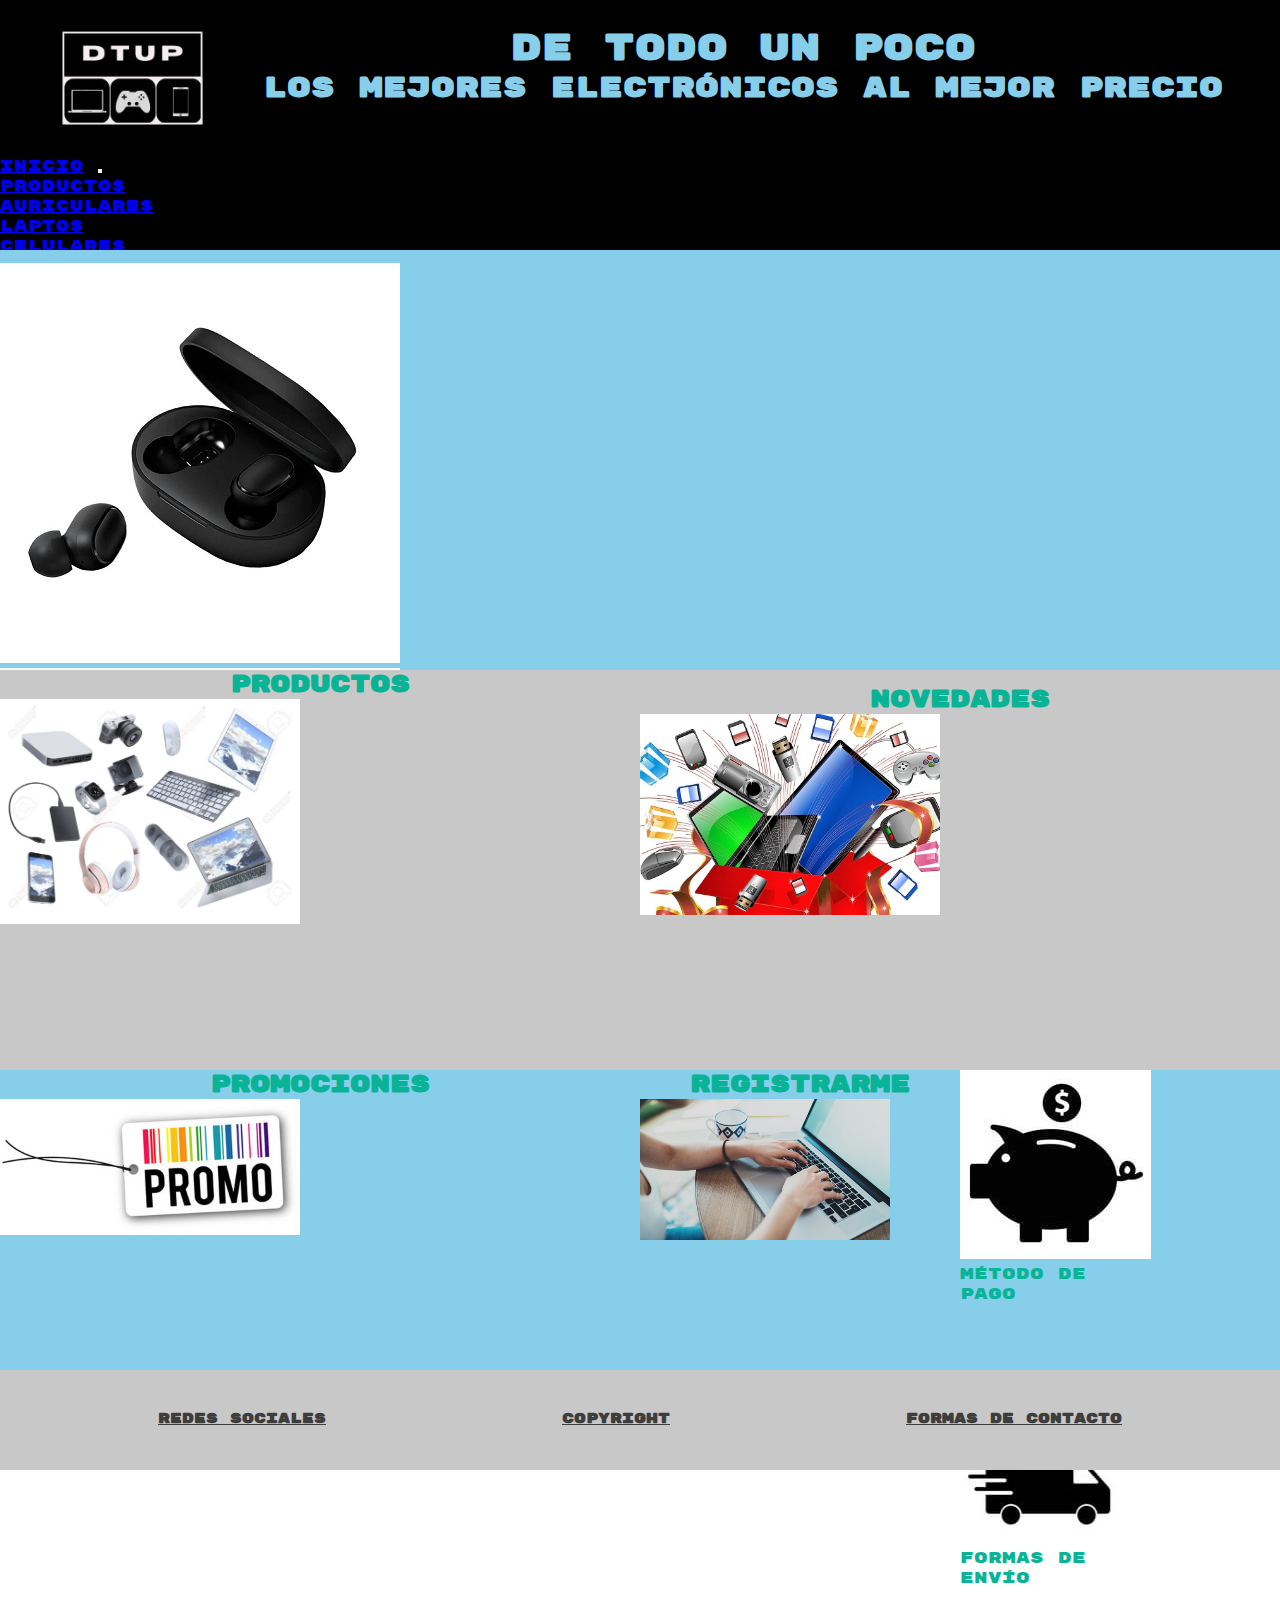
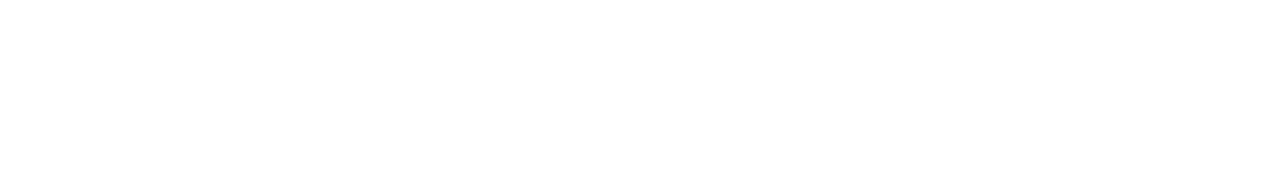
<file: index.html>
<!DOCTYPE html>
<html lang="es">
    <head>
        <meta charset="UTF-8">
        <meta http-equiv="X-UA-Compatible" content="IE=edge">
        <meta name="viewport" content="width=device-width, initial-scale=1.0">
        <meta name="keywords" content="electrónicos, inicio, menú, ventas, pagos, envio">
        <title>Inicio del sitio De todo un poco</title>
        <meta name="description" content="Página de venta de electrónicos, acceso a formas de pagos y envios.">
        <link href="https://cdn.jsdelivr.net/npm/bootstrap@5.1.3/dist/css/bootstrap.min.css" rel="stylesheet" integrity="sha384-1BmE4kWBq78iYhFldvKuhfTAU6auU8tT94WrHftjDbrCEXSU1oBoqyl2QvZ6jIW3" crossorigin="anonymous">
        <link rel="stylesheet" href="scss/origen.css">
        <link rel="preconnect" href="https://fonts.googleapis.com">
        <link rel="preconnect" href="https://fonts.gstatic.com" crossorigin>
        <link href="https://fonts.googleapis.com/css2?family=Rubik+Mono+One&display=swap" rel="stylesheet"> 
    </head>

    <body class="grid-areas">
        <header class="fondoNegro headerInicio">
            <div class="encabezado">
                <img width="150" src="./imagenes/logoNegro.jpg" alt="Logo">
                <div>
                  <h1 class="celeste centrarTitulo">De Todo un Poco</h1>              
                  <h2 class="celeste centrarTitulo sizeSubtitulo">Los mejores electrónicos al mejor precio</h2>
                </div>
            </div>
                   <!--Menu-->
            <nav class="navbar navbar-expand-lg navbar-light bg-light">
              <div class="container-fluid">
                <a class="navbar-brand" href="index.html">Inicio</a>
                <button class="navbar-toggler" type="button" data-bs-toggle="collapse" data-bs-target="#navbarNavDropdown"
                  aria-controls="navbarNavDropdown" aria-expanded="false" aria-label="Toggle navigation">
                  <span class="navbar-toggler-icon"></span>
                </button>
                <div class="collapse navbar-collapse" id="navbarNavDropdown">
                  <ul class="navbar-nav">
                    <li class="nav-item dropdown">
                      <a class="nav-link dropdown-toggle" href="pages/productos.html" id="navbarDropdownMenuLink" role="button"
                        data-bs-toggle="dropdown" aria-expanded="false">
                        Productos
                      </a>
                      <ul class="dropdown-menu" aria-labelledby="navbarDropdownMenuLink">
                        <li><a class="dropdown-item" href="pages/productos.html#auriculares">Auriculares</a></li>
                        <li><a class="dropdown-item" href="pages/productos.html#laptops">Laptos</a></li>
                        <li><a class="dropdown-item" href="pages/productos.html#celulares">Celulares</a></li>
                        <li><a class="dropdown-item" href="pages/productos.html#gaming">Gaming</a></li>
                      </ul>
                    </li>
                    <li class="nav-item">
                      <a class="nav-link" aria-current="page" href="pages/novedades.html">Novedades</a>
                    </li>
                    <li class="nav-item">
                      <a class="nav-link" href="pages/promociones.html">Promociones</a>
                    </li>
                    <li class="nav-item">
                      <a class="nav-link" href="pages/registrarme.html">Registrarme</a>
                    </li>
                    
                  </ul>
                </div>
              </div>
            </nav>
                     
        </header>
                                            
               <!--Carrusel-->     
               <article class="fondoCeleste fotosCarrusel espacioCarrusel">
                <div id="carouselExampleIndicators" class="carousel carousel-dark slide mb-5" data-bs-ride="carousel">
                  <div class="carousel-inner">
                    <div class="carousel-item active imgCarousel">
                      <img src="imagenes/auricularescarrusel.jpg" class="d-block w-30" alt="iphone13promax"></a>
                    </div>
                    <div class="carousel-item imgCarousel">
                      <img src="imagenes/laptopcarrusel.jpg" class="d-block w-30" alt="iphone13promax"></a>
                    </div>
                  </div>
                  <button class="carousel-control-prev" type="button" data-bs-target="#carouselExampleIndicators" data-bs-slide="prev">
                    <span class="carousel-control-prev-icon" aria-hidden="true"></span>
                    <span class="visually-hidden">Previous</span>
                  </button>
                  <button class="carousel-control-next" type="button" data-bs-target="#carouselExampleIndicators" data-bs-slide="next">
                    <span class="carousel-control-next-icon" aria-hidden="true"></span>
                    <span class="visually-hidden">Next</span>
                  </button>
                </div>
              </article>

                <!--Secciones-->
                <div class="fondoGris productos">
                <h2 class="verde centrarTitulo">Productos</h2>
                <img width="300" src="imagenes/productos.jpg" alt="Productos"> 
                </div>

                <div class="novedades fondoGris">
                <h2 class="verde centrarTitulo">Novedades</h2>   
                <img width="300" src="imagenes/novedades.jpg" alt="Novedades">
                </div>
             

          
                <div class="fondoCeleste promociones">
                <h2 class="verde centrarTitulo">Promociones</h2>
                <img width="300" src="imagenes/promociones.jpg" alt="Promociones">
                </div>

                <div class="fondoCeleste registrarme">            
                <h2 class="verde centrarTitulo ">Registrarme</h2> 
                <img class="px-20" width="250" src="imagenes/registrarme.jpg" alt="Registrarme">
                </div>

                <!--Tarjetas de información-->
                <div class="d-flex px-3 py-5 tarjetas fondoCeleste"> 
                   
                    <div class="card" style="width: 9rem; height:40vh;">
                        <img src="imagenes/pago.jpg " class="card-img-top" alt="Pago">
                        <div class="card-body">
                          <p class="card-text verde">Método de pago</p>
                        </div>
                    </div>
                          
                             
                    <div class="card" style="width: 9rem; height:40vh;">
                        <img src="imagenes/envio.jpg" class="card-img-top" alt="Envio">
                        <div class="card-body">
                          <p class="card-text verde">Formas de envío</p>
                        </div>
                    </div>
               </div>
           
       
        <footer class="estiloFooter footerInicio" > 
           
           <h2 class="sizeFooter subrayado">Redes sociales</h2>
           <h2 class="sizeFooter subrayado">Copyright</h2>
           <h2 class="sizeFooter subrayado">Formas de Contacto</h2>
        </footer>
        
        <script src="https://cdn.jsdelivr.net/npm/bootstrap@5.1.3/dist/js/bootstrap.bundle.min.js" integrity="sha384-ka7Sk0Gln4gmtz2MlQnikT1wXgYsOg+OMhuP+IlRH9sENBO0LRn5q+8nbTov4+1p" crossorigin="anonymous"></script>
    </body>
</html>
</file>
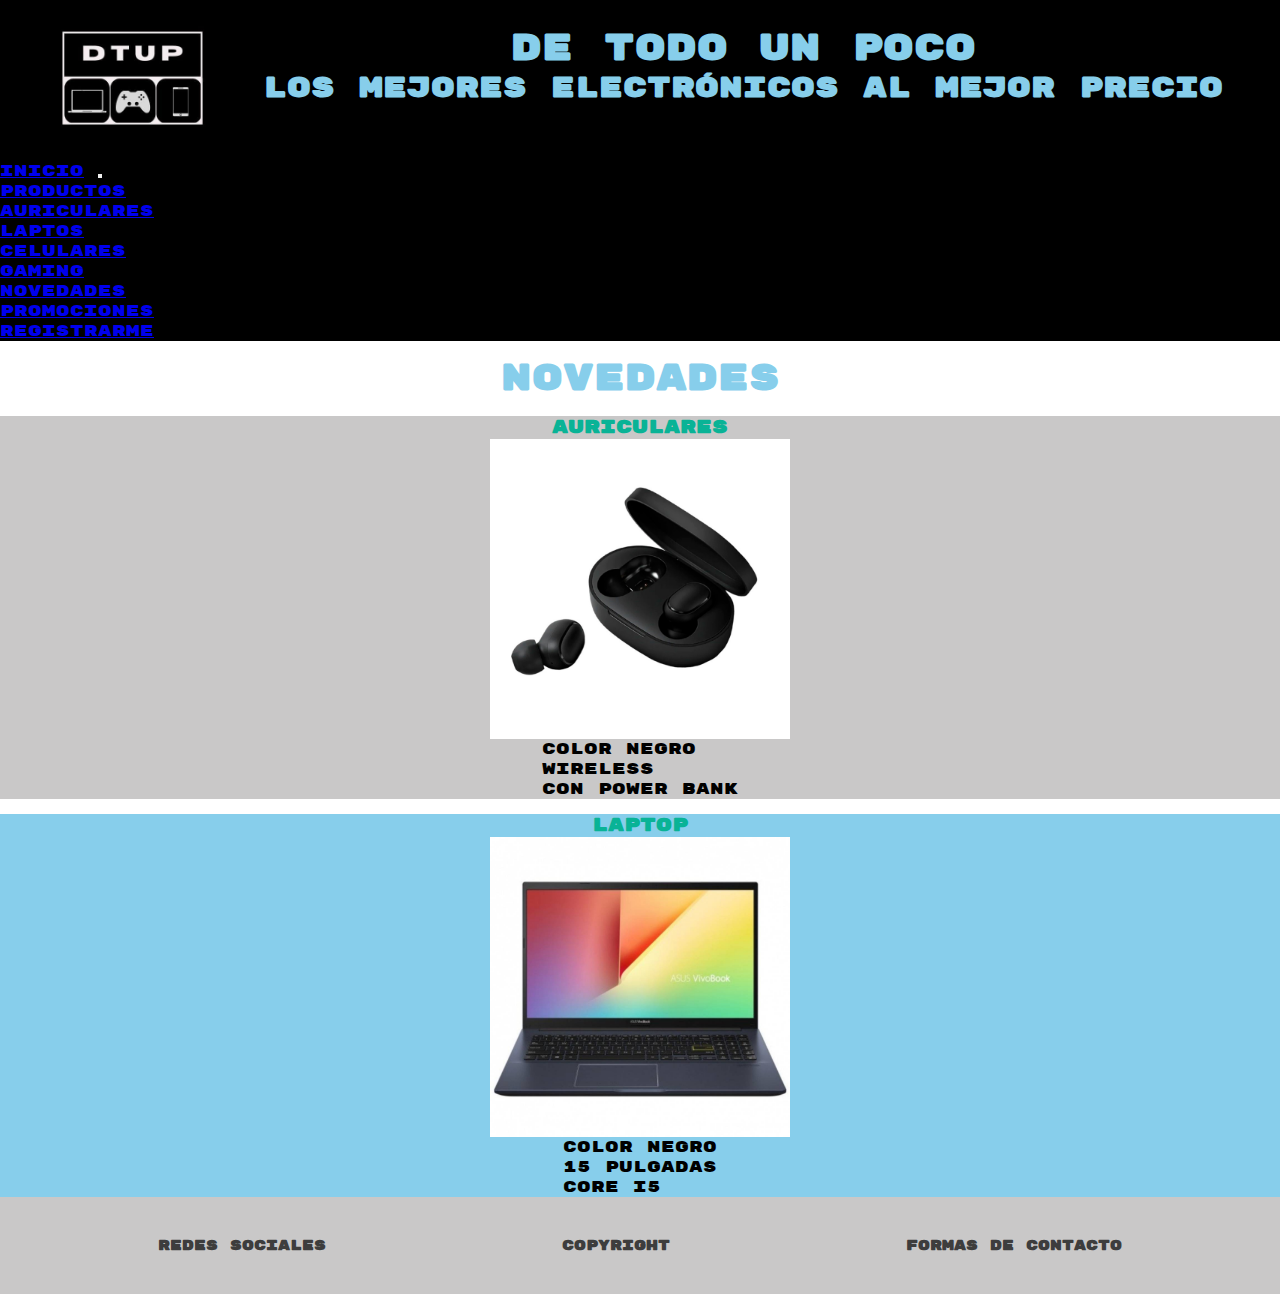
<file: pages/novedades.html>
<!DOCTYPE html>
<html lang="es">
<head>
    <meta charset="UTF-8">
    <meta http-equiv="X-UA-Compatible" content="IE=edge">
    <meta name="viewport" content="width=device-width, initial-scale=1.0">
    <meta name="keywords" content="novedades, productos, electrónicos,caractarísticas">
    <title>Listado de novedades del sitio DTUP</title>
    <meta name="description" content="Ultimos productos electrónicos en ingresar al catálogo de ventas de DTUP">
    <link href="https://cdn.jsdelivr.net/npm/bootstrap@5.1.3/dist/css/bootstrap.min.css" rel="stylesheet" integrity="sha384-1BmE4kWBq78iYhFldvKuhfTAU6auU8tT94WrHftjDbrCEXSU1oBoqyl2QvZ6jIW3" crossorigin="anonymous">
    <link rel="stylesheet" href="../scss/origen.css">
    <link rel="preconnect" href="https://fonts.googleapis.com">
    <link rel="preconnect" href="https://fonts.gstatic.com" crossorigin>
    <link href="https://fonts.googleapis.com/css2?family=Rubik+Mono+One&display=swap" rel="stylesheet">
</head>
<body>
    <header class="fondoNegro">
      <div class="encabezado">
        <a href="../index.html"><img width="150" src="../imagenes/logoNegro.jpg" alt="Logo"> </a>
        <div>
          <h1 class="celeste centrarTitulo">De Todo un Poco</h1>              
          <h2 class="celeste centrarTitulo sizeSubtitulo">Los mejores electrónicos al mejor precio</h2>
        </div>
      </div>           
        
            <!-- Menú -->
      <nav class="navbar navbar-expand-lg navbar-light bg-light">
                <div class="container-fluid">
                  <a class="navbar-brand" href="../index.html">Inicio</a>
                  <button class="navbar-toggler" type="button" data-bs-toggle="collapse" data-bs-target="#navbarNavDropdown"
                    aria-controls="navbarNavDropdown" aria-expanded="false" aria-label="Toggle navigation">
                    <span class="navbar-toggler-icon"></span>
                  </button>
                  <div class="collapse navbar-collapse" id="navbarNavDropdown">
                    <ul class="navbar-nav">
                      <li class="nav-item dropdown">
                        <a class="nav-link dropdown-toggle" href="productos.html" id="navbarDropdownMenuLink" role="button"
                          data-bs-toggle="dropdown" aria-expanded="false">
                          Productos
                        </a>
                        <ul class="dropdown-menu" aria-labelledby="navbarDropdownMenuLink">
                          <li><a class="dropdown-item" href="productos.html#auriculares">Auriculares</a></li>
                          <li><a class="dropdown-item" href="productos.html#laptops">Laptos</a></li>
                          <li><a class="dropdown-item" href="productos.html#celulares">Celulares</a></li>
                          <li><a class="dropdown-item" href="productos.html#gaming">Gaming</a></li>
                        </ul>
                      </li>
                      <li class="nav-item">
                        <a class="nav-link active" aria-current="page" href="novedades.html">Novedades</a>
                      </li>
                      <li class="nav-item">
                        <a class="nav-link" href="promociones.html">Promociones</a>
                      </li>
                      <li class="nav-item">
                        <a class="nav-link" href="registrarme.html">Registrarme</a>
                      </li>
                      
                    </ul>
                  </div>
                </div>
              </nav>
                       
    </header>

    <main class="novedades">
        <h2 class="celeste centrarTitulo transicion">Novedades</h2>
        <article class="novedades__auriculares">
            <h3 class="centrarTitulo verde">Auriculares</h3>
            <img width="300" src="../imagenes/auriculares.jpg" alt="AuricularesInalambricos">   
            
            <p>Color negro<br>
               wireless<br>
               Con power bank<br>
            </p>
          </article>
        <article class=novedades__laptop>             
            <h3 class="centrarTitulo verde">Laptop</h3>
            <img width="300" src="../imagenes/laptopTres.jpg" alt="Laptop">  
         
            <p>Color negro<br>
               15 pulgadas<br>
               Core i5<br>
            </p>
        </article> 
    </main>      
    <footer class="estiloFooter">
        
        <h2 class="sizeFooter">Redes sociales</h2>
        <h2 class="sizeFooter">Copyright</h2>
        <h2 class="sizeFooter">Formas de Contacto</h2>
     </footer>
     <script src="https://cdn.jsdelivr.net/npm/bootstrap@5.1.3/dist/js/bootstrap.bundle.min.js" integrity="sha384-ka7Sk0Gln4gmtz2MlQnikT1wXgYsOg+OMhuP+IlRH9sENBO0LRn5q+8nbTov4+1p" crossorigin="anonymous"></script>
</body>
</html>
</file>
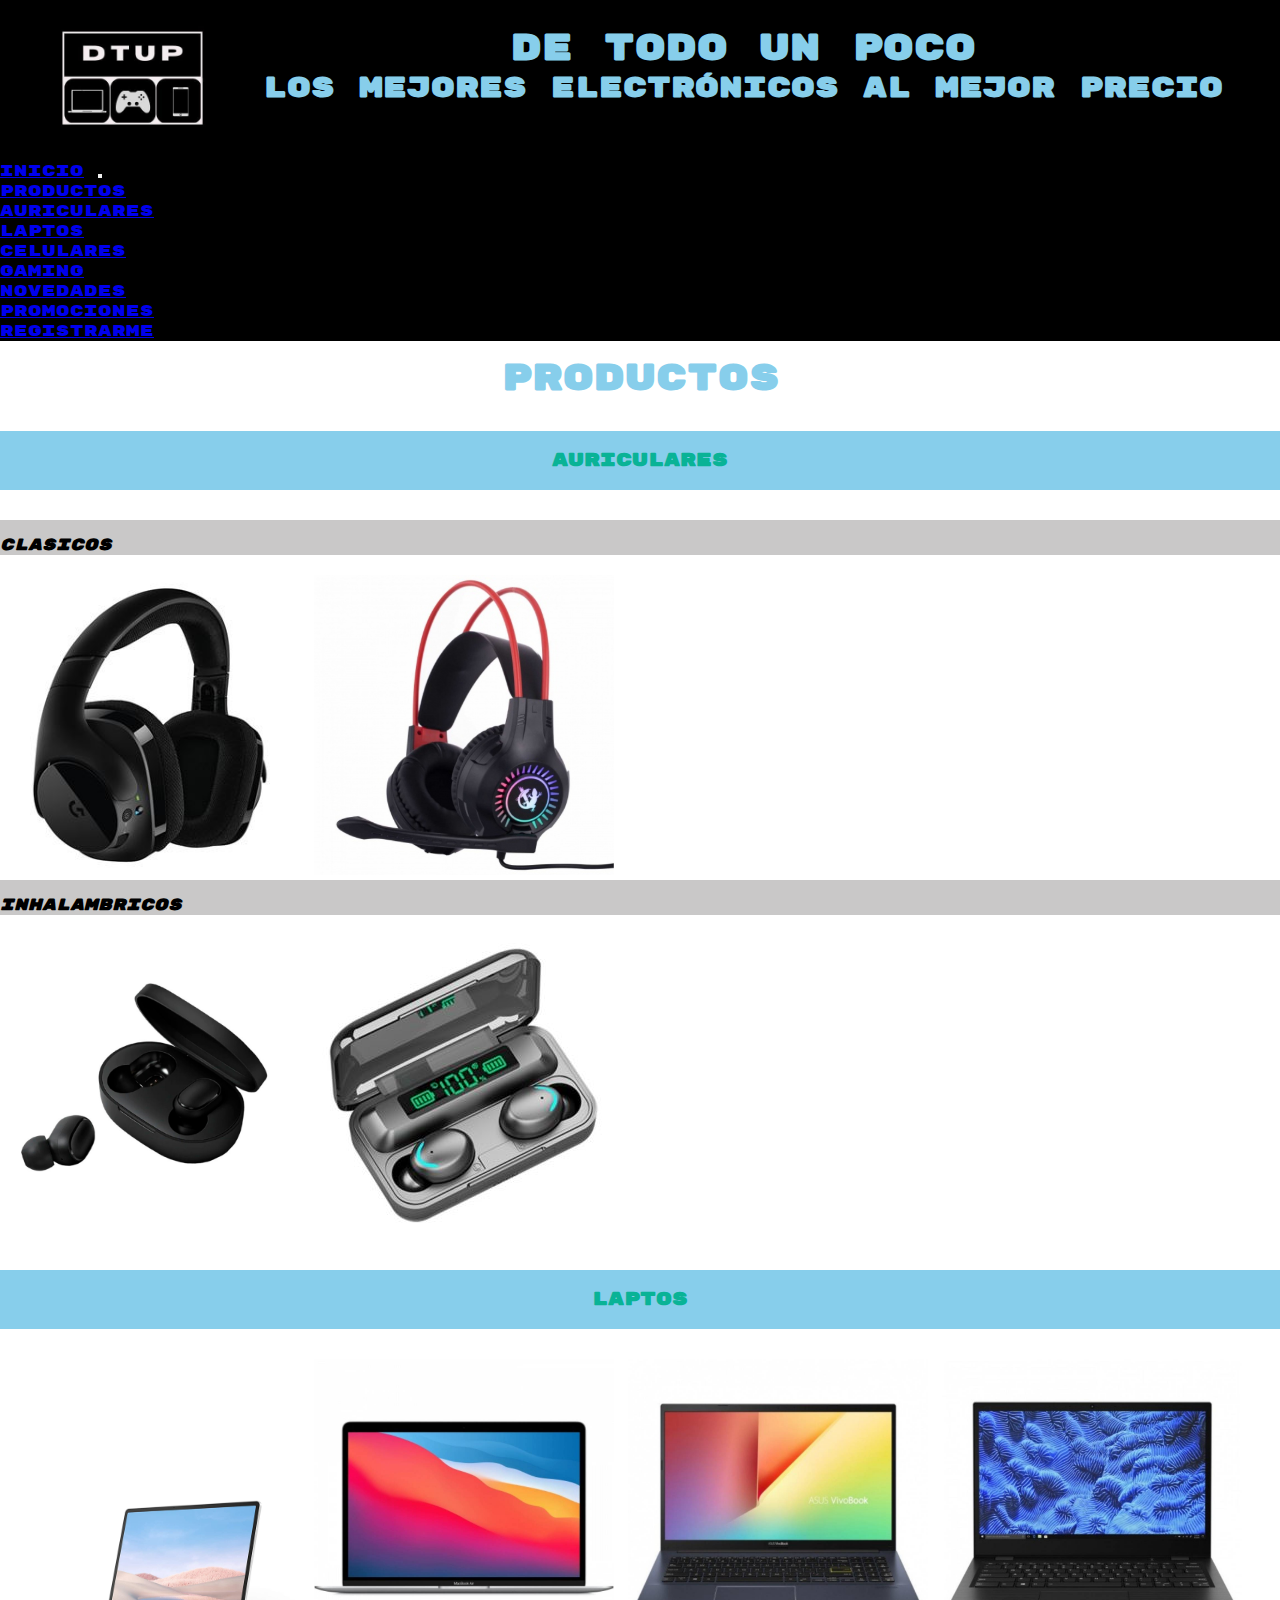
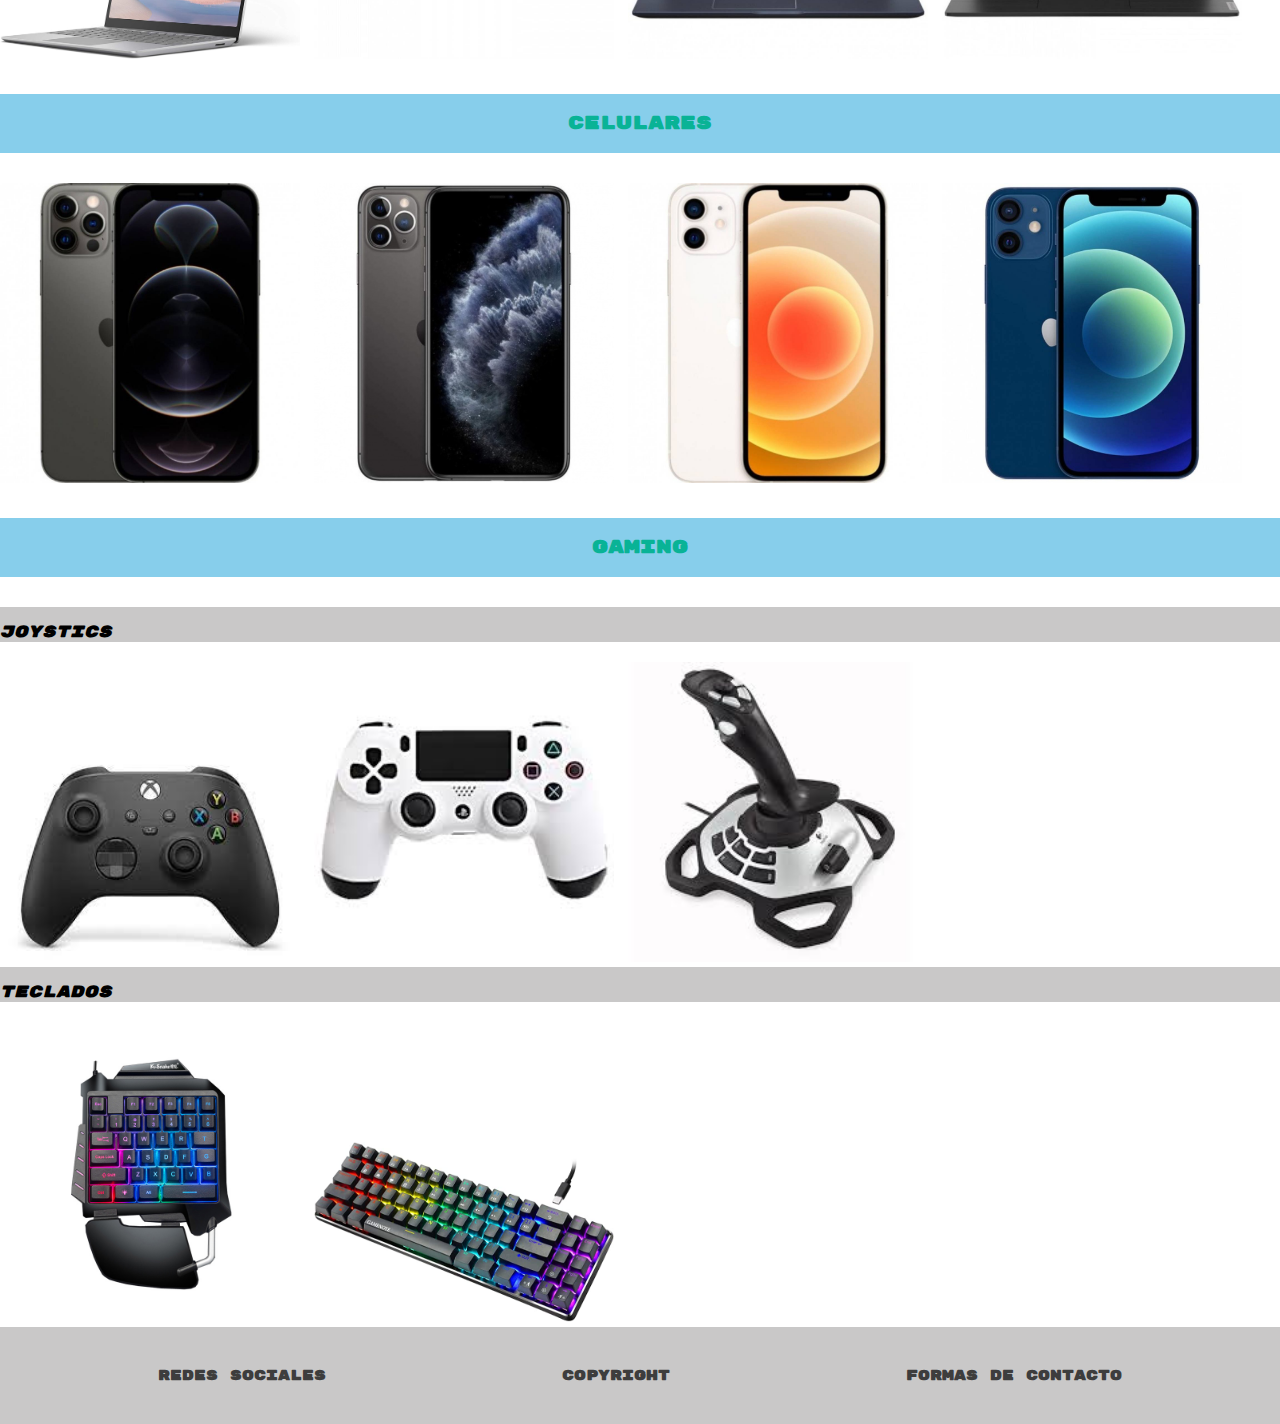
<file: pages/productos.html>
<!DOCTYPE html>
<html lang="es">
<head>
    <meta charset="UTF-8">
    <meta http-equiv="X-UA-Compatible" content="IE=edge">
    <meta name="viewport" content="width=device-width, initial-scale=1.0">
    <meta name="productos, celulares, auriculares, laptops, teclados, Joystics ">
    <title>Catálogo de productos de DTUP</title>
    <meta name="description" content="Listado de los productos electrónicos que vende DTUP que incluye celulares, laptos y articulos de gaming">
    <link href="https://cdn.jsdelivr.net/npm/bootstrap@5.1.3/dist/css/bootstrap.min.css" rel="stylesheet" integrity="sha384-1BmE4kWBq78iYhFldvKuhfTAU6auU8tT94WrHftjDbrCEXSU1oBoqyl2QvZ6jIW3" crossorigin="anonymous">
    <link rel="stylesheet" href="../scss/origen.css">
    <link rel="preconnect" href="https://fonts.googleapis.com">
    <link rel="preconnect" href="https://fonts.gstatic.com" crossorigin>
    <link href="https://fonts.googleapis.com/css2?family=Rubik+Mono+One&display=swap" rel="stylesheet">
</head>
<body>
    <header class="fondoNegro">
      <div class="encabezado">
        <a href="..//index.html"><img width="150" src="../imagenes/logoNegro.jpg" alt="Logo"></a>
        <div>
            <h1 class="celeste centrarTitulo">De Todo un Poco</h1>  
            <h2 class="celeste centrarTitulo sizeSubtitulo">Los mejores electrónicos al mejor precio</h2>
        </div>
      </div>                 
        
            <!-- Menú -->
      <nav class="navbar navbar-expand-lg navbar-light bg-light">
                <div class="container-fluid">
                  <a class="navbar-brand" href="../index.html">Inicio</a>
                  <button class="navbar-toggler" type="button" data-bs-toggle="collapse" data-bs-target="#navbarNavDropdown"
                    aria-controls="navbarNavDropdown" aria-expanded="false" aria-label="Toggle navigation">
                    <span class="navbar-toggler-icon"></span>
                  </button>
                  <div class="collapse navbar-collapse" id="navbarNavDropdown">
                    <ul class="navbar-nav">
                      <li class="nav-item dropdown">
                        <a class="nav-link active nav-link dropdown-toggle" href="productos.html" id="navbarDropdownMenuLink" role="button"
                          data-bs-toggle="dropdown" aria-expanded="false">
                          Productos
                        </a>
                        <ul class="dropdown-menu" aria-labelledby="navbarDropdownMenuLink">
                          <li><a class="dropdown-item" href="productos.html#auriculares">Auriculares</a></li>
                          <li><a class="dropdown-item" href="productos.html#laptops">Laptos</a></li>
                          <li><a class="dropdown-item" href="productos.html#celulares">Celulares</a></li>
                          <li><a class="dropdown-item" href="productos.html#gaming">Gaming</a></li>
                        </ul>
                      </li>
                      <li class="nav-item">
                        <a class="nav-link" aria-current="page" href="novedades.html">Novedades</a>
                      </li>
                      <li class="nav-item">
                        <a class= "nav-link" href="promociones.html">Promociones</a>
                      </li>
                      <li class="nav-item">
                        <a class="nav-link" href="registrarme.html">Registrarme</a>
                      </li>
                      
                    </ul>
                  </div>
                </div>
        </nav>
                       
    </header>  
    <main> 
       
            <h2 class="titulo celeste centrarTitulo">Productos</h2>

            <div>
                <h3 id="auriculares" class="verde titulo__subtitulo">Auriculares</h3>
                    <h4 class="titulo__subtitulo__item">Clasicos</h4>
                    <img width="300" src="../imagenes/auricularesVincha.jpeg" alt="AuricularesVincha"> 
                    <img width="300" src="../imagenes/auricularVinchaDos.jpg" alt="AuricularesVinchaDos"> 
                   
                    <h4 class="titulo__subtitulo__item">Inhalambricos</h4>
                    <img width="300" src="../imagenes/auriculares.jpg" alt="AuricularesInalambricos"> 
                    <img width="300" src="../imagenes/auricularInDos.jpg" alt="AuricularesInalambricosDos"> 
            </div>
            <div>
                <h3 id="laptops" class="verde titulo__subtitulo">Laptos</h3>
                    <img width="300" src="../imagenes/laptop.jpg" alt="Laptos"> 
                    <img width="300" src="../imagenes/laptopUno.jpg" alt="LaptopUno"> 
                    <img width="300" src="../imagenes/laptopTres.jpg" alt="LaptopTres"> 
                    <img width="300" src="../imagenes/laptopCuatro.jpg" alt="LaptopCuatro"> 
            </div>
            <div>
                  <h3 id="celulares" class="verde titulo__subtitulo">Celulares</h3>
                    <img width="300" src="../imagenes/celUno.jpg" alt="Celular"> 
                    <img width="300" src="../imagenes/celDos.jpg" alt="CelularDos"> 
                    <img width="300" src="../imagenes/celTres.jpg" alt="CelularTres"> 
                    <img width="300" src="../imagenes/celCuatro.jpg" alt="CelularCuatros"> 
            </div>
            <div>
                 <h3 id="gaming" class="verde titulo__subtitulo">Gaming</h3>
                    <h4 class="titulo__subtitulo__item">Joystics</h4>
                    <img width="300" src="../imagenes/JoystickUno.jpg" alt="Joystics"> 
                    <img width="300" src="../imagenes/joystickDos.jpg" alt="JoystickDos"> 
                    <img width="300" src="../imagenes/joystickTres.jpg" alt="JoystickTres"> 
                   
                    <h4 class="titulo__subtitulo__item">Teclados</h4>
                    <img width="300" src="../imagenes/tecladoUno.jpg" alt="Teclados"> 
                    <img width="300" src="../imagenes/tecladoDos.jpg" alt="TecladoDos"> 
            </div>
    </main>
    <footer class="estiloFooter">
            
            <h2 class="sizeFooter">Redes sociales</h2>
            <h2 class="sizeFooter">Copyright</h2>
            <h2 class="sizeFooter">Formas de Contacto</h2>
     </footer>
     <script src="https://cdn.jsdelivr.net/npm/bootstrap@5.1.3/dist/js/bootstrap.bundle.min.js" integrity="sha384-ka7Sk0Gln4gmtz2MlQnikT1wXgYsOg+OMhuP+IlRH9sENBO0LRn5q+8nbTov4+1p" crossorigin="anonymous"></script>
</body>
</html>
</file>
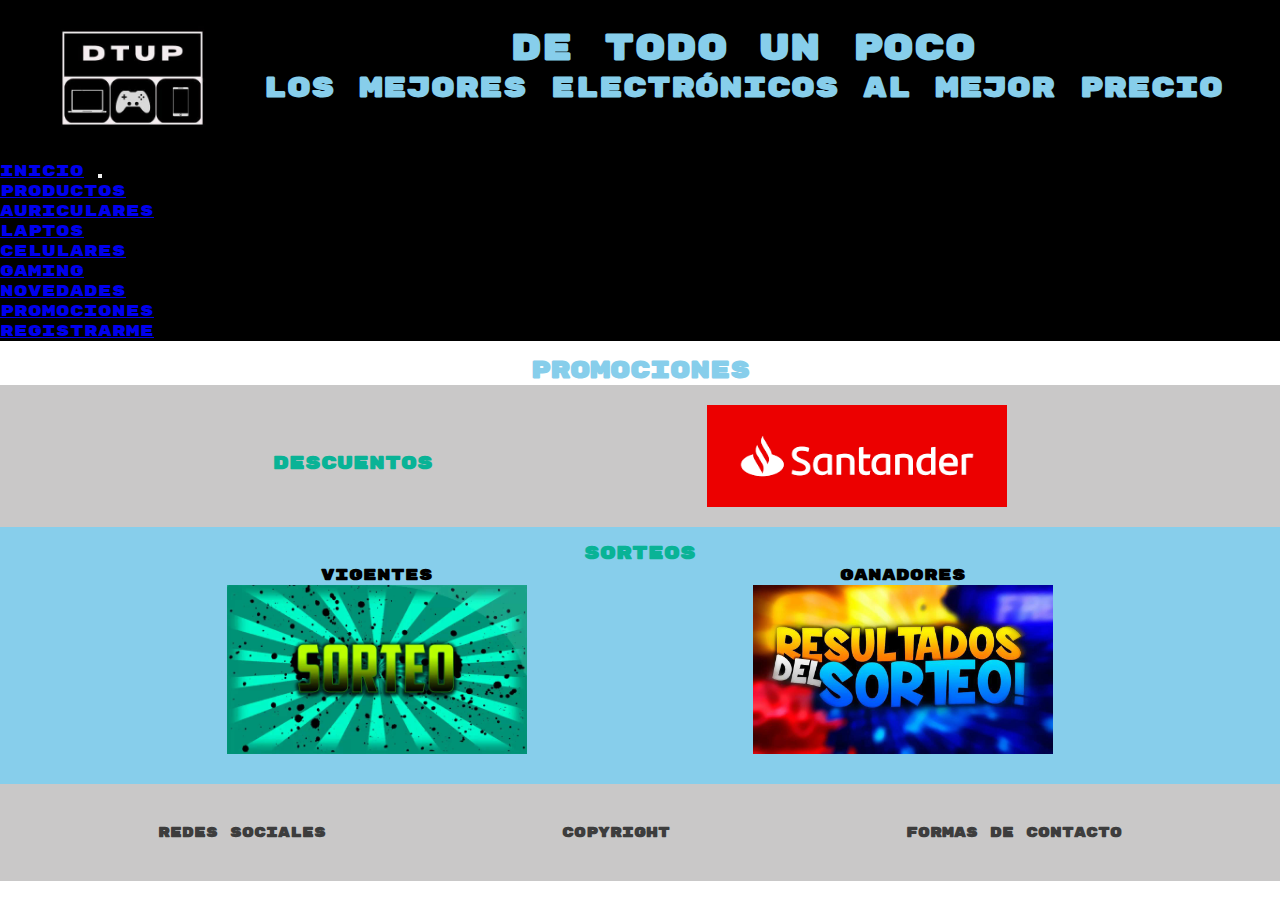
<file: pages/promociones.html>
<!DOCTYPE html>
<html lang="es">
<head>
    <meta charset="UTF-8">
    <meta http-equiv="X-UA-Compatible" content="IE=edge">
    <meta name="viewport" content="width=device-width, initial-scale=1.0">
    <meta name="keywords" content="promociones, descuentos, sorteos, ganadores">
    <title>Página de promociones del sitio De todo un Poco</title>
    <meta name="description" content="Información sobre las tarjetas que tienen descuento en la página, anuncio de los sorteos a realizar y de los ganadores de los mismos.">
    <link href="https://cdn.jsdelivr.net/npm/bootstrap@5.1.3/dist/css/bootstrap.min.css" rel="stylesheet" integrity="sha384-1BmE4kWBq78iYhFldvKuhfTAU6auU8tT94WrHftjDbrCEXSU1oBoqyl2QvZ6jIW3" crossorigin="anonymous">
    <link rel="stylesheet" href="../scss/origen.css">
    <link rel="preconnect" href="https://fonts.googleapis.com">
    <link rel="preconnect" href="https://fonts.gstatic.com" crossorigin>
    <link href="https://fonts.googleapis.com/css2?family=Rubik+Mono+One&display=swap" rel="stylesheet">
</head>
<body>
    <header class="fondoNegro">
      <div class="encabezado">
        <a href="../index.html"><img width="150" src="../imagenes/logoNegro.jpg" alt="Logo"></a>
        <div>
            <h1 class="celeste centrarTitulo">De Todo un Poco</h1>  
            <h2 class="celeste centrarTitulo sizeSubtitulo">Los mejores electrónicos al mejor precio</h2>
        </div>
      </div>
      <nav> 
            <!-- Menú -->
            <nav class="navbar navbar-expand-lg navbar-light bg-light">
                <div class="container-fluid">
                  <a class="navbar-brand" href="../index.html">Inicio</a>
                  <button class="navbar-toggler" type="button" data-bs-toggle="collapse" data-bs-target="#navbarNavDropdown"
                    aria-controls="navbarNavDropdown" aria-expanded="false" aria-label="Toggle navigation">
                    <span class="navbar-toggler-icon"></span>
                  </button>
                  <div class="collapse navbar-collapse" id="navbarNavDropdown">
                    <ul class="navbar-nav">
                      <li class="nav-item dropdown">
                        <a class="nav-link dropdown-toggle" href="productos.html" id="navbarDropdownMenuLink" role="button"
                          data-bs-toggle="dropdown" aria-expanded="false">
                          Productos
                        </a>
                        <ul class="dropdown-menu" aria-labelledby="navbarDropdownMenuLink">
                          <li><a class="dropdown-item" href="productos.html#auriculares">Auriculares</a></li>
                          <li><a class="dropdown-item" href="productos.html#laptops">Laptos</a></li>
                          <li><a class="dropdown-item" href="productos.html#celulares">Celulares</a></li>
                          <li><a class="dropdown-item" href="productos.html#gaming">Gaming</a></li>
                        </ul>
                      </li>
                      <li class="nav-item">
                        <a class="nav-link" aria-current="page" href="novedades.html">Novedades</a>
                      </li>
                      <li class="nav-item">
                        <a class="nav-link active nav-link" href="promociones.html">Promociones</a>
                      </li>
                      <li class="nav-item">
                        <a class="nav-link" href="registrarme.html">Registrarme</a>
                      </li>
                      
                    </ul>
                  </div>
                </div>
      </nav>
                       
    </header> 

    <main>

        <h2 class="promo">Promociones</h2>

        <article class="fondoGris contenedor">
        <h3 class="promo__desc animacion">Descuentos</h3>    
        <img class="promo__desc__img" width="300" src="../imagenes/descuentos.png" alt="Descuentos"> 
      
        </article>

        <article class="fondoCeleste">
        <h3 class="promo__sorteo animacion">Sorteos</h3>
        <div class="contenedor">
          <div class="contenedor__hijos">
            <h4>Vigentes</h4>
            <img width="300" src="../imagenes/sorteo.jpg" alt="Sorteo">
          </div>
          <div class="contenedor__hijos">
            <h4>Ganadores</h4>
            <img width="300" src="../imagenes/ganadores.jpg" alt="Ganadores"> 
          </div>
        </div>
        </article>
    </main>

    <footer class="estiloFooter">
        
        <h2 class="sizeFooter">Redes sociales</h2>
        <h2 class="sizeFooter">Copyright</h2>
        <h2 class="sizeFooter">Formas de Contacto</h2>
    </footer>
    <script src="https://cdn.jsdelivr.net/npm/bootstrap@5.1.3/dist/js/bootstrap.bundle.min.js" integrity="sha384-ka7Sk0Gln4gmtz2MlQnikT1wXgYsOg+OMhuP+IlRH9sENBO0LRn5q+8nbTov4+1p" crossorigin="anonymous"></script>
</body>
</html>
</file>
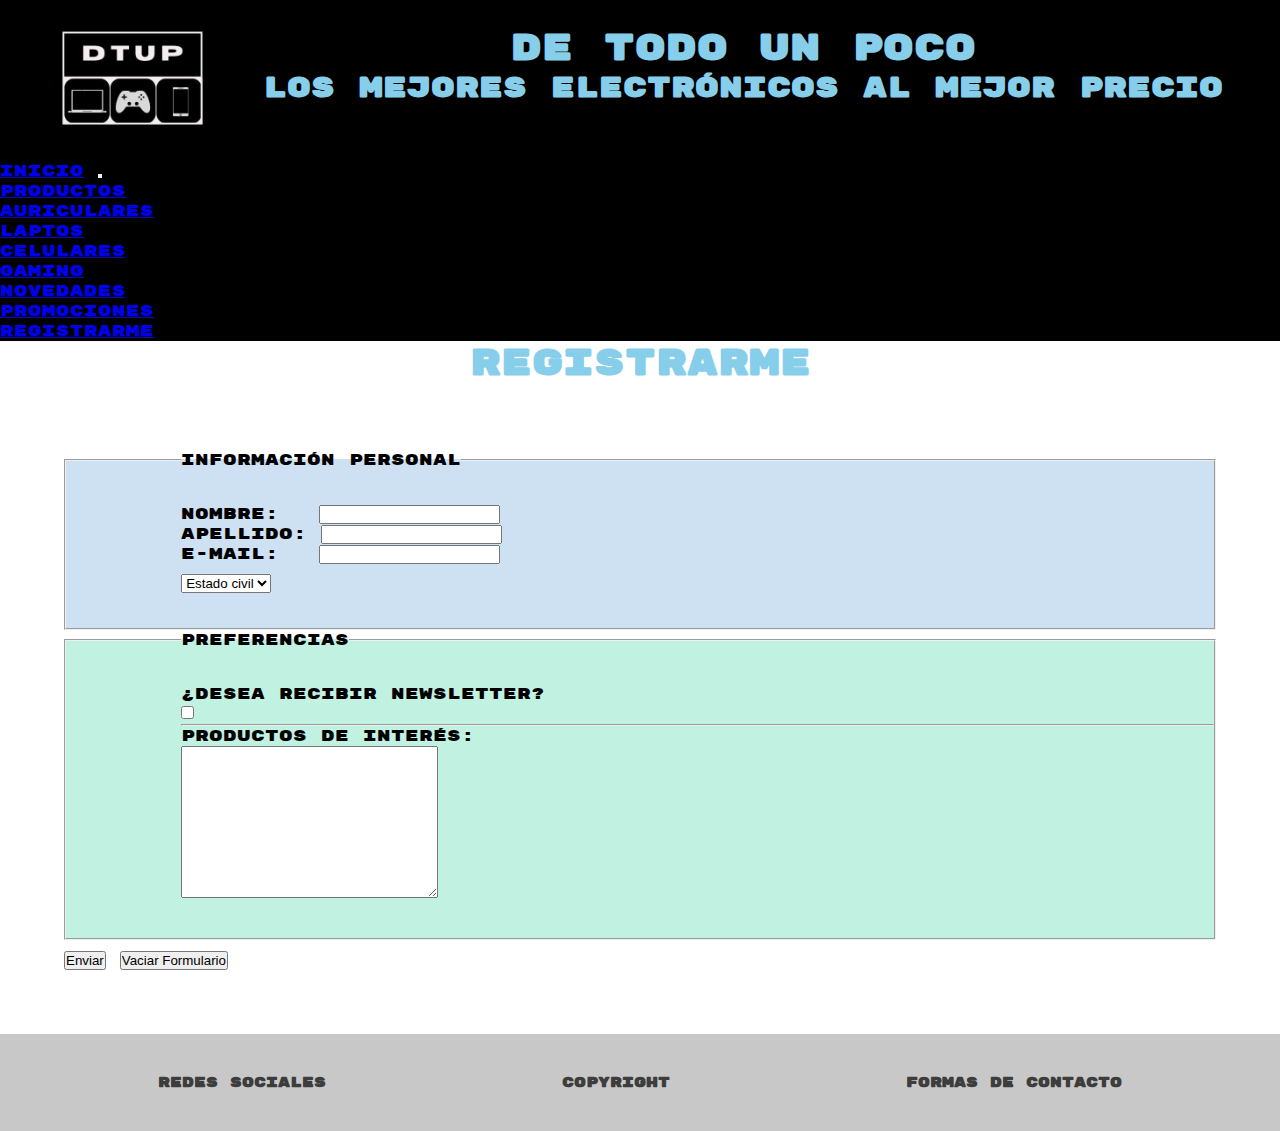
<file: pages/registrarme.html>
<!DOCTYPE html>
<html lang="es">
<head>
    <meta charset="UTF-8">
    <meta http-equiv="X-UA-Compatible" content="IE=edge">
    <meta name="viewport" content="width=device-width, initial-scale=1.0">
    <meta name="keywords" content="formulario, datos, newsletters, registro">
    <title>Formulario para registrarse al sitio de DTUP</title>
    <meta name="description" content="Formulario para registrarse para recibir newsletter del sitio DTUP">
    <link href="https://cdn.jsdelivr.net/npm/bootstrap@5.1.3/dist/css/bootstrap.min.css" rel="stylesheet" integrity="sha384-1BmE4kWBq78iYhFldvKuhfTAU6auU8tT94WrHftjDbrCEXSU1oBoqyl2QvZ6jIW3" crossorigin="anonymous">
    <link rel="stylesheet" href="../scss/origen.css">
    <link rel="preconnect" href="https://fonts.googleapis.com">
    <link rel="preconnect" href="https://fonts.gstatic.com" crossorigin>
    <link href="https://fonts.googleapis.com/css2?family=Rubik+Mono+One&display=swap" rel="stylesheet">
</head>
<body>
    <header class="fondoNegro">
      <div class="encabezado">
        <a href="../index.html"><img width="150" src="../imagenes/logoNegro.jpg" alt="Logo"></a>
        <div>
          <h1 class="celeste centrarTitulo">De Todo un Poco</h1>  
          <h2 class="celeste centrarTitulo sizeSubtitulo">Los mejores electrónicos al mejor precio</h2>
        </div>
      </div>                  
      
            <!-- Menú -->
      <nav class="navbar navbar-expand-lg navbar-light bg-light">
                <div class="container-fluid">
                  <a class="navbar-brand" href="../index.html">Inicio</a>
                  <button class="navbar-toggler" type="button" data-bs-toggle="collapse" data-bs-target="#navbarNavDropdown"
                    aria-controls="navbarNavDropdown" aria-expanded="false" aria-label="Toggle navigation">
                    <span class="navbar-toggler-icon"></span>
                  </button>
                  <div class="collapse navbar-collapse" id="navbarNavDropdown">
                    <ul class="navbar-nav">
                      <li class="nav-item dropdown">
                        <a class="nav-link dropdown-toggle" href="productos.html" id="navbarDropdownMenuLink" role="button"
                          data-bs-toggle="dropdown" aria-expanded="false">
                          Productos
                        </a>
                        <ul class="dropdown-menu" aria-labelledby="navbarDropdownMenuLink">
                          <li><a class="dropdown-item" href="productos.html#auriculares">Auriculares</a></li>
                          <li><a class="dropdown-item" href="productos.html#laptops">Laptos</a></li>
                          <li><a class="dropdown-item" href="productos.html#celulares">Celulares</a></li>
                          <li><a class="dropdown-item" href="productos.html#gaming">Gaming</a></li>
                        </ul>
                      </li>
                      <li class="nav-item">
                        <a class="nav-link" aria-current="page" href="novedades.html">Novedades</a>
                      </li>
                      <li class="nav-item">
                        <a class="nav-link" href="promociones.html">Promociones</a>
                      </li>
                      <li class="nav-item">
                        <a class="nav-link active nav-link" href="registrarme.html">Registrarme</a>
                      </li>
                      
                    </ul>
                  </div>
                </div>
      </nav>              
                                   

    </header>
    
    <main>
    <h2 class="celeste centrarTitulo">Registrarme</h2>
    <div class="formulario">
    <form action="">
        <fieldset class="fondoHielo formulario_seccion">
            <legend>Información Personal</legend> 
            <label for="nombre">Nombre:</label>           
            <input class="casilleros" type="text"name="nombre"><br>
            <label for="nombre">Apellido:</label>   
            <input type="text"name="nombre"><br>
            <label for="correo">E-mail:</label>
            <input class="casilleros" type="email"name="correo"><br> 
            
            <select class="formulario_botones" name="Estado civil">
                <option value="">Estado civil</option>
                <option value="Soltero">Soltero/a</option>
                <option value="Casado">Casado/a</option>
            </select>
        </fieldset>    
        
        <fieldset class="fondoverde formulario_seccion">
            <legend>Preferencias</legend>
            <div>¿Desea recibir newsletter?</div>   
            <input type="checkbox"name="acepta" value="1">               
            <hr>                                       

            <label for="comentario">Productos de interés:</label><br>
            <textarea name="comentario" cols="30" rows="10"></textarea>              

        </fieldset>
        <div class= "formulario_botones">
        <input type="submit"value="Enviar">
        <input type="reset"value="Vaciar Formulario">  
        </div>         
    </form>
    </div>
    </main>
    <footer class="estiloFooter">
        
        <h2 class="sizeFooter">Redes sociales</h2>
        <h2 class="sizeFooter">Copyright</h2>
        <h2 class="sizeFooter">Formas de Contacto</h2>
    </footer>
    <script src="https://cdn.jsdelivr.net/npm/bootstrap@5.1.3/dist/js/bootstrap.bundle.min.js" integrity="sha384-ka7Sk0Gln4gmtz2MlQnikT1wXgYsOg+OMhuP+IlRH9sENBO0LRn5q+8nbTov4+1p" crossorigin="anonymous"></script>
</body>
</html>
</file>
<file: scss/origen.css>
@charset "UTF-8";
.novedades {
  background-color: white;
  padding-top: 15px;
}

.novedades__auriculares {
  background-color: #c9c8c8;
  margin-top: 15px;
  display: -webkit-box;
  display: -ms-flexbox;
  display: flex;
  -webkit-box-orient: vertical;
  -webkit-box-direction: normal;
      -ms-flex-direction: column;
          flex-direction: column;
  -webkit-box-pack: center;
      -ms-flex-pack: center;
          justify-content: center;
  -webkit-box-align: center;
      -ms-flex-align: center;
          align-items: center;
}

.novedades__laptop {
  background-color: skyblue;
  margin-top: 15px;
  display: -webkit-box;
  display: -ms-flexbox;
  display: flex;
  -webkit-box-orient: vertical;
  -webkit-box-direction: normal;
      -ms-flex-direction: column;
          flex-direction: column;
  -webkit-box-pack: center;
      -ms-flex-pack: center;
          justify-content: center;
  -webkit-box-align: center;
      -ms-flex-align: center;
          align-items: center;
}

.promo {
  color: skyblue;
  text-align: center;
  padding-top: 15px;
}

.promo__desc {
  color: #09b396;
  text-align: center;
  background-color: #c9c8c8;
  padding-top: 15px;
}

.promo__desc__img {
  padding-bottom: 20px;
  padding-top: 20px;
}

.promo__sorteo {
  color: #09b396;
  text-align: center;
  background-color: skyblue;
  padding-top: 15px;
}

.contenedor {
  display: -webkit-box;
  display: -ms-flexbox;
  display: flex;
  -webkit-box-orient: horizontal;
  -webkit-box-direction: normal;
      -ms-flex-direction: row;
          flex-direction: row;
  -ms-flex-wrap: wrap;
      flex-wrap: wrap;
  -webkit-box-pack: space-evenly;
      -ms-flex-pack: space-evenly;
          justify-content: space-evenly;
  -webkit-box-align: center;
      -ms-flex-align: center;
          align-items: center;
}

.contenedor__hijos {
  padding-bottom: 25px;
  text-align: center;
}

.titulo {
  padding-top: 15px;
  margin-bottom: 20px;
}

.titulo__subtitulo {
  text-align: center;
  padding-top: 18px;
  padding-bottom: 18px;
  margin-bottom: 30px;
  margin-top: 30px;
  background-color: skyblue;
}

.titulo__subtitulo__item {
  padding-top: 15px;
  margin-bottom: 20px;
  font-style: italic;
  background-color: #c9c8c8;
}

.formulario {
  margin: 5%;
}

.formulario_seccion {
  padding-left: 10%;
  padding-top: 3%;
  padding-bottom: 3%;
}

.formulario_botones {
  margin-top: 10px;
}

.casilleros {
  margin-left: 26px;
}

/*Fondos*/
.fondoNegro {
  background-color: black;
}

.fondoHielo {
  background-color: #cde1f3;
}

.fondoverde {
  background-color: #c0f1e1;
}

.fondoCeleste {
  background-color: skyblue;
}

.fondoGris {
  background-color: #c9c8c8;
}

/*Color para Textos*/
.celeste {
  color: skyblue;
  font-size: 36px;
}

.verde {
  color: #09b396;
}

h2 {
  color: #3d3d3d;
}

.centrarTitulo {
  text-align: center;
}

/*Tamaño para Textos*/
.sizeFooter {
  font-size: 14px;
}

.sizeSubtitulo {
  font-size: 28px;
}

.subrayado {
  text-decoration: underline;
}

/* Nombres areas grid Inicio */
.headerInicio {
  -ms-grid-row: 1;
  -ms-grid-column: 1;
  -ms-grid-column-span: 3;
  grid-area: cabezainicio;
}

.fotosCarrusel {
  -ms-grid-row: 2;
  -ms-grid-column: 1;
  -ms-grid-column-span: 3;
  grid-area: carrusel;
}

.productos {
  -ms-grid-row: 3;
  -ms-grid-column: 1;
  grid-area: productos;
}

.novedades {
  -ms-grid-row: 3;
  -ms-grid-column: 2;
  -ms-grid-column-span: 2;
  grid-area: novedades;
}

.promociones {
  -ms-grid-row: 4;
  -ms-grid-column: 1;
  grid-area: promociones;
}

.registrarme {
  -ms-grid-row: 4;
  -ms-grid-column: 2;
  grid-area: registrarme;
}

.tarjetas {
  -ms-grid-row: 4;
  -ms-grid-column: 3;
  grid-area: tarjetas;
}

.footerInicio {
  -ms-grid-row: 5;
  -ms-grid-column: 1;
  -ms-grid-column-span: 3;
  grid-area: footeri;
}

/*Grid*/
.grid-areas {
  display: -ms-grid;
  display: grid;
      grid-template-areas: "cabezainicio cabezainicio cabezainicio" "carrusel carrusel carrusel" "productos novedades novedades" "promociones registrarme tarjetas" "footeri footeri footeri";
  /* filas y columnas */
  -ms-grid-columns: 1fr 0.5fr 0.5fr;
      grid-template-columns: 1fr 0.5fr 0.5fr;
  -ms-grid-rows: 250px 420px 400px 300px 100px;
      grid-template-rows: 250px 420px 400px 300px 100px;
}

/*Media*/
/*Tablet*/
@media (min-width: 600px) and (max-width: 1023px) {
  /*estilos*/
  body {
    font-size: 1rem;
  }
  .sizeFooter {
    font-size: 12px;
  }
  .sizeSubtitulo {
    font-size: 26px;
  }
  .grid-areas {
    display: -ms-grid;
    display: grid;
        grid-template-areas: "cabezainicio cabezainicio" "carrusel carrusel" "productos novedades" "promociones registrarme" "tarjetas tarjetas" "footeri footeri";
    /* filas y columnas */
    -ms-grid-columns: 1fr 1fr;
        grid-template-columns: 1fr 1fr;
    -ms-grid-rows: 250px 420px 400px 300px 300px 100px;
        grid-template-rows: 250px 420px 400px 300px 300px 100px;
  }
}

/*Smartphone*/
@media (max-width: 599px) {
  /*estilos*/
  body {
    font-size: 0.75rem;
  }
  .sizeFooter {
    font-size: 10px;
  }
  .sizeSubtitulo {
    font-size: 24px;
  }
  .grid-areas {
    display: -ms-grid;
    display: grid;
        grid-template-areas: "cabezainicio" "carrusel" "productos" "novedades" "promociones" "registrarme" "tarjetas" "footeri";
    /* filas y columnas */
    -ms-grid-columns: 1fr;
        grid-template-columns: 1fr;
    -ms-grid-rows: 250px 420px 400px 300px 300px 300px 300px 100px;
        grid-template-rows: 250px 420px 400px 300px 300px 300px 300px 100px;
  }
}

/*Estilos generales*/
* {
  margin: 0;
  padding: 0;
}

body {
  font-family: 'Rubik Mono One', sans-serif;
  height: 100vh;
  width: 100%;
}

.estiloFooter {
  padding: 40px;
  display: -webkit-box;
  display: -ms-flexbox;
  display: flex;
  -ms-flex-pack: distribute;
      justify-content: space-around;
  background-color: #c9c8c8;
}

header {
  display: -webkit-box;
  display: -ms-flexbox;
  display: flex;
  -webkit-box-orient: vertical;
  -webkit-box-direction: normal;
      -ms-flex-direction: column;
          flex-direction: column;
  padding-top: 2%;
}

.encabezado {
  display: -webkit-box;
  display: -ms-flexbox;
  display: flex;
  -webkit-box-orient: horizontal;
  -webkit-box-direction: normal;
      -ms-flex-flow: row wrap;
          flex-flow: row wrap;
  -webkit-box-pack: space-evenly;
      -ms-flex-pack: space-evenly;
          justify-content: space-evenly;
  padding-bottom: 2%;
}

.carousel-inner img {
  margin: auto;
}

.espacioCarrusel {
  padding-top: 1%;
  padding-bottom: 2%;
}

/*Animacion*/
.animacion {
  -webkit-animation-duration: 3s;
          animation-duration: 3s;
  -webkit-animation-name: aparecer;
          animation-name: aparecer;
}

@-webkit-keyframes aparecer {
  from {
    opacity: 0;
    -webkit-transform: translate(-500px);
            transform: translate(-500px);
  }
  to {
    opacity: 1;
  }
}

@keyframes aparecer {
  from {
    opacity: 0;
    -webkit-transform: translate(-500px);
            transform: translate(-500px);
  }
  to {
    opacity: 1;
  }
}

/*Transicion*/
.transicion {
  -webkit-transition: font-size 3s;
  transition: font-size 3s;
}

.transition:hover {
  font-size: 48px;
}
/*# sourceMappingURL=origen.css.map */
</file>
